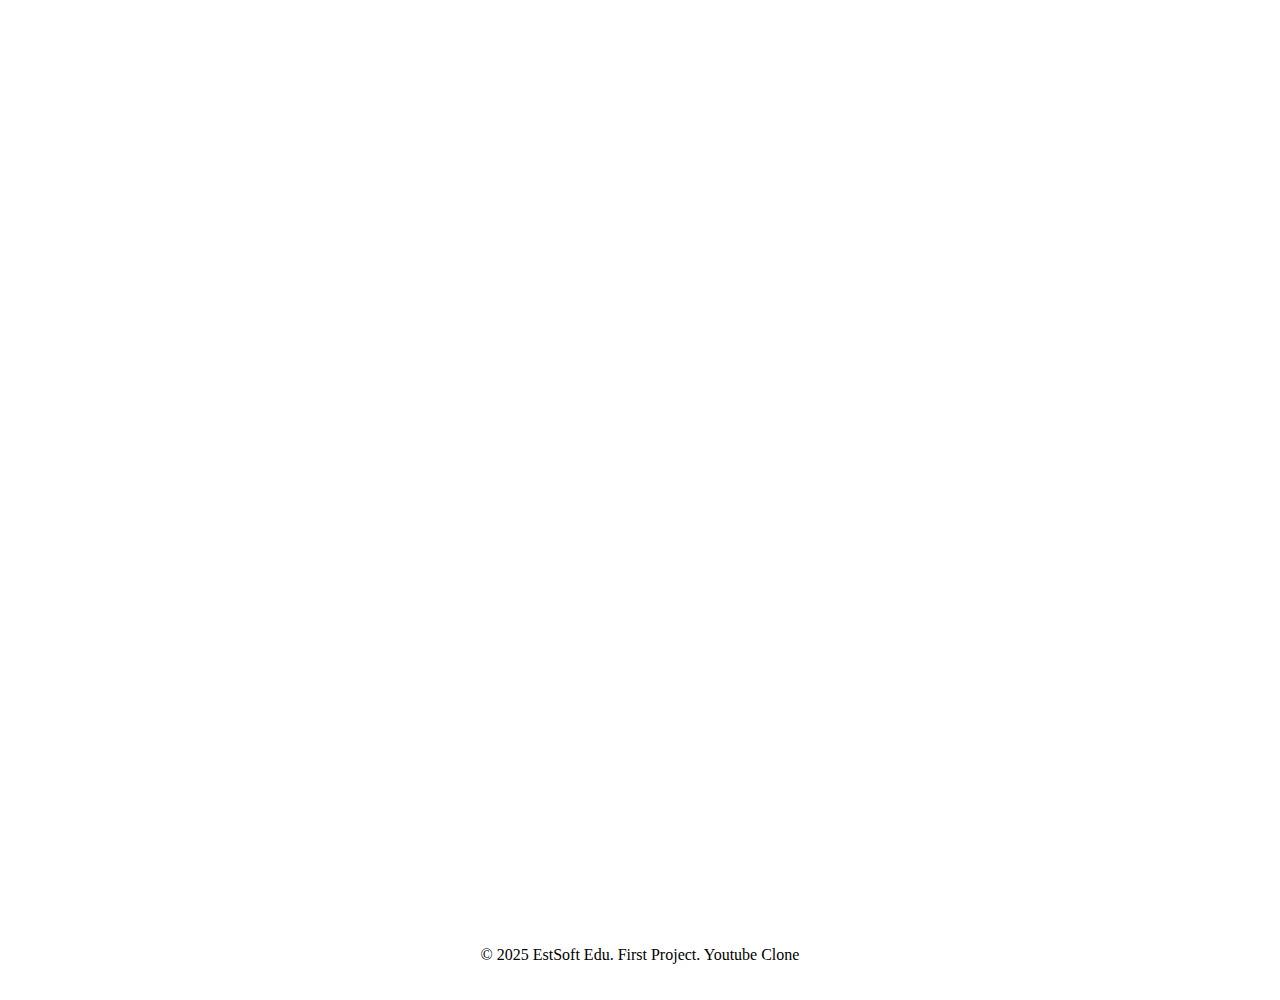
<file: html/index.html>
<!DOCTYPE html>
<html lang="en">
  <head>
    <meta charset="UTF-8" />
    <title>Main</title>
    <!-- 부트스트랩 -->
    <link
      href="https://cdn.jsdelivr.net/npm/bootstrap@5.3.7/dist/css/bootstrap.min.css"
      rel="stylesheet"
      integrity="sha384-LN+7fdVzj6u52u30Kp6M/trliBMCMKTyK833zpbD+pXdCLuTusPj697FH4R/5mcr"
      crossorigin="anonymous"
    />
    <link href="https://cdn.jsdelivr.net/npm/bootstrap-icons@1.10.5/font/bootstrap-icons.css" rel="stylesheet" />
    <link href="../css/common.css" rel="stylesheet" />
    <link href="../css/main.css" rel="stylesheet" />
  </head>
  <body>
    <div id="common"></div>

    <!-- Video List -->
    <main class="">
      <section>
        <div class="container-fluid" id="card-container">
          <div class="row justify-content-start" id="video-list"></div>
        </div>
      </section>
      <section class="notFound d-flex flex-column justify-content-center align-items-center"></section>
    </main>

    <footer class="text-center">
      <p>&copy; 2025 EstSoft Edu. First Project. Youtube Clone</p>
    </footer>

    <!-- 스크립트 -->
    <script
      src="https://cdn.jsdelivr.net/npm/bootstrap@5.3.7/dist/js/bootstrap.bundle.min.js"
      integrity="sha384-ndDqU0Gzau9qJ1lfW4pNLlhNTkCfHzAVBReH9diLvGRem5+R9g2FzA8ZGN954O5Q"
      crossorigin="anonymous"
    ></script>
    <script src="https://code.jquery.com/jquery-3.7.1.slim.min.js" integrity="sha256-kmHvs0B+OpCW5GVHUNjv9rOmY0IvSIRcf7zGUDTDQM8=" crossorigin="anonymous"></script>
    <script src="../js/common.js"></script>
    <script src="../js/main.js"></script>
  </body>
</html>
</file>
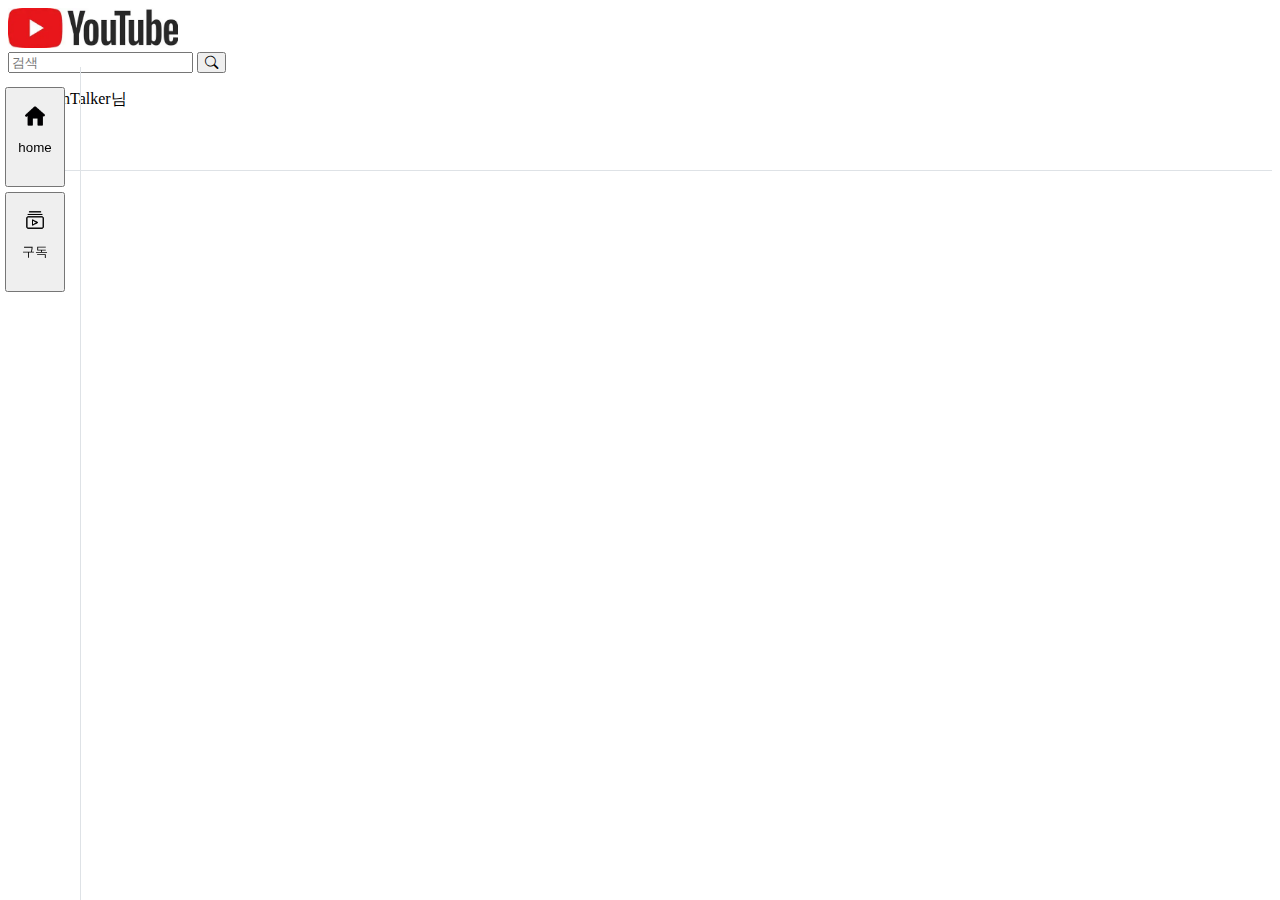
<file: html/main.html>
<!DOCTYPE html>
<html lang="en">
  <head>
    <meta charset="UTF-8" />
    <title>Main</title>
    <!-- 부트스트랩 -->
    <link
      href="https://cdn.jsdelivr.net/npm/bootstrap@5.3.7/dist/css/bootstrap.min.css"
      rel="stylesheet"
      integrity="sha384-LN+7fdVzj6u52u30Kp6M/trliBMCMKTyK833zpbD+pXdCLuTusPj697FH4R/5mcr"
      crossorigin="anonymous"
    />
    <link href="https://cdn.jsdelivr.net/npm/bootstrap-icons@1.10.5/font/bootstrap-icons.css" rel="stylesheet" />
    <link href="../css/common.css" rel="stylesheet" />
    <link href="../css/main.css" rel="stylesheet" />
  </head>
  <body>
    <!-- Header(Navbar) -->
    <header>
      <nav class="navbar fixed-top navbar-expand-lg navbar-light bg-white">
        <div class="container-fluid">
          <a class="navbar-brand" href="main.html">
            <img src="../images/youtube_logo.webp" alt="Logo" width="170" height="40" class="d-inline-block align-text-top ms-3" />
          </a>

          <div class="container" id="search">
            <form id="search-form">
              <div class="input-group rounded-pill border overflow-hidden">
                <input type="text" class="form-control border-0" placeholder="검색" id="search-input" />
                <button type="submit" class="btn bg-white border-0" id="search-btn">
                  <i class="bi bi-search"></i>
                </button>
              </div>
            </form>
          </div>
          <div class="d-flex align-items-center">
            <p class="mb-0 me-2 align-text-center">TooMuchTalker님</p>
            <img src="../images/profile.png" id="profile" alt="프로필 이미지" width="40" height="40" class="d-inline-block align-text-top me-3 rounded-circle" />
          </div>
        </div>
      </nav>
    </header>
    <!-- Aside -->
    <aside class="">
      <button data-ad="main" class="side-btn btn btn-light border-0">
        <img class="icon" src="../images/home2.png" />
        <p class="mb-0">home</p>
      </button>
      <button data-ad="subscribe" class="side-btn btn btn-light border-0">
        <img class="icon" src="../images/sub1.png" />
        <p class="mb-0">구독</p>
      </button>
    </aside>
    <!-- Video List -->
    <main class="">
      <section>
        <div class="container-fluid" id="card-container">
          <div class="row justify-content-start" id="video-list"></div>
        </div>
      </section>
    </main>

    <!-- 스크립트 -->
    <script
      src="https://cdn.jsdelivr.net/npm/bootstrap@5.3.7/dist/js/bootstrap.bundle.min.js"
      integrity="sha384-ndDqU0Gzau9qJ1lfW4pNLlhNTkCfHzAVBReH9diLvGRem5+R9g2FzA8ZGN954O5Q"
      crossorigin="anonymous"
    ></script>
    <script src="https://code.jquery.com/jquery-3.7.1.slim.min.js" integrity="sha256-kmHvs0B+OpCW5GVHUNjv9rOmY0IvSIRcf7zGUDTDQM8=" crossorigin="anonymous"></script>
    <script src="../js/common.js"></script>
    <script src="../js/main.js"></script>
  </body>
</html>
</file>
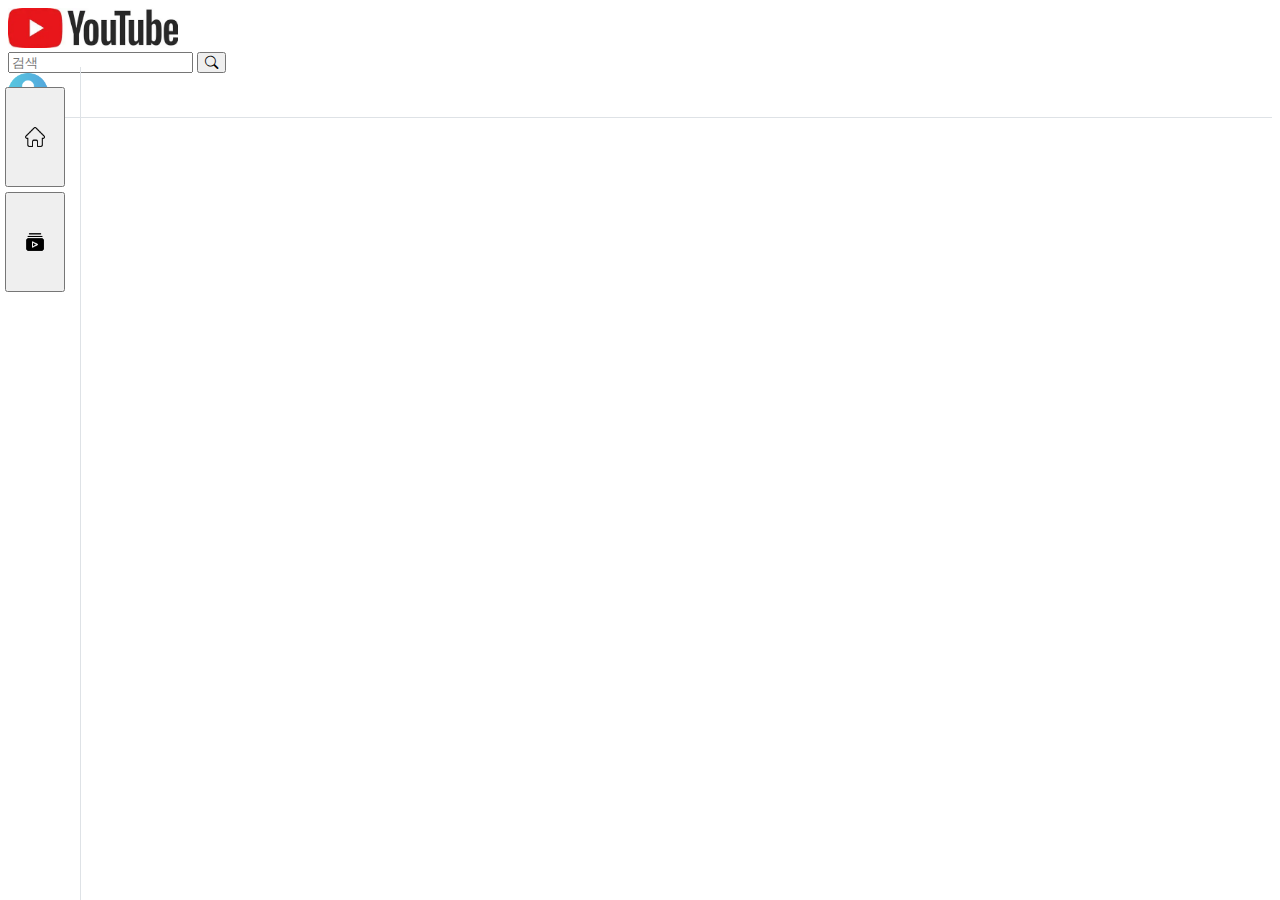
<file: html/subscribe.html>
<!DOCTYPE html>
<html lang="en">
  <head>
    <meta charset="UTF-8" />
    <title>Main</title>
    <!-- 부트스트랩 -->
    <link
      href="https://cdn.jsdelivr.net/npm/bootstrap@5.3.7/dist/css/bootstrap.min.css"
      rel="stylesheet"
      integrity="sha384-LN+7fdVzj6u52u30Kp6M/trliBMCMKTyK833zpbD+pXdCLuTusPj697FH4R/5mcr"
      crossorigin="anonymous"
    />
    <link href="https://cdn.jsdelivr.net/npm/bootstrap-icons@1.10.5/font/bootstrap-icons.css" rel="stylesheet" />
    <link href="../css/common.css" rel="stylesheet" />
    <link href="../css/subscribe.css" rel="stylesheet" />
  </head>
  <body>
    <header>
      <nav class="navbar fixed-top navbar-expand-lg navbar-light bg-white">
        <div class="container-fluid">
          <a class="navbar-brand" href="main.html">
            <img src="../images/youtube_logo.webp" alt="Logo" width="170" height="40" class="d-inline-block align-text-top ms-3" />
          </a>

          <div class="container" id="search">
            <div class="input-group rounded-pill border overflow-hidden">
              <input type="text" class="form-control border-0" placeholder="검색" id="search-input" />
              <button class="btn bg-white border-0" id="search-btn">
                <i class="bi bi-search"></i>
              </button>
            </div>
          </div>

          <img src="../images/profile.png" id="profile" alt="프로필 이미지" width="40" height="40" class="d-inline-block align-text-top me-3 rounded-circle" />
        </div>
      </nav>
    </header>

    <aside class="">
      <button data-ad="main" class="side-btn btn btn-light border-0 d-flex align-items-center justify-content-center">
        <img class="icon" src="../images/home1.png" />
      </button>
      <button data-ad="subscribe" class="side-btn btn btn-light border-0 d-flex align-items-center justify-content-center">
        <img class="icon" src="../images/sub2.png" />
      </button>
    </aside>

    <main class=""></main>

    <!-- 스크립트 -->
    <script
      src="https://cdn.jsdelivr.net/npm/bootstrap@5.3.7/dist/js/bootstrap.bundle.min.js"
      integrity="sha384-ndDqU0Gzau9qJ1lfW4pNLlhNTkCfHzAVBReH9diLvGRem5+R9g2FzA8ZGN954O5Q"
      crossorigin="anonymous"
    ></script>
    <script src="https://code.jquery.com/jquery-3.7.1.slim.min.js" integrity="sha256-kmHvs0B+OpCW5GVHUNjv9rOmY0IvSIRcf7zGUDTDQM8=" crossorigin="anonymous"></script>
    <script src="../js/subscribe.js"></script>
  </body>
</html>
</file>
<file: css/common.css>
body {
  position: relative;
  min-height: 90vh;
}

/* navbar CSS */
nav {
  border-bottom: 1px solid #dee2e6;
}

#search {
  max-width: 30%;
  height: 80%;
}

#profile-name {
  font-weight: bold;
}

/* aside CSS */
aside {
  position: fixed;
  top: 67px;
  left: 0;
  width: 70px;
  height: 100vh;
  padding: 20px 5px;
  border-right: 1px solid #dee2e6;
  overflow: hidden;
}

.side-btn {
  width: 60px;
  height: 100px;
  padding: 0px;
  margin-bottom: 5px;
  display: flex;
  align-items: center;
  justify-content: center;
  flex-direction: column;
}

.icon {
  width: 20px;
  height: 20px;
}

/* main */
main {
  margin-left: 70px !important;
  margin-top: 100px !important;
}

/* card */
.card-container {
  padding: 0px 40px;
  border-bottom: 1px solid rgb(230, 230, 230);
}

.card {
  border-radius: 10px;
  border: none;
  margin-top: 10px;
  margin-bottom: 10px;
}

.card:hover {
  cursor: pointer;
  transform: scale(1.05);
  transition: all 0.3s ease;
  border: 1px solid lightslategray;
}

.thumbnail {
  border-top-left-radius: 10px;
  border-top-right-radius: 10px;
}

.card-title {
  font-weight: bold;
  font-size: 1rem;
}

.card-text {
  font-size: 0.8rem;
}

/* footer */
footer {
  position: absolute;
  bottom: -10vh;
  width: 100%;
  height: 10vh;
  display: flex;
  align-items: center;
  justify-content: center;
}
</file>
<file: css/main.css>
/* 영상 목록 CSS */
section {
  margin-top: 20px;
}

#card-container {
  padding: 0px 20px;
}

.card {
  border-radius: 10px;
  border: none;
  margin-top: 10px;
  margin-bottom: 10px;
}

.card:hover {
  cursor: pointer;
  transform: scale(1.05);
  transition: all 0.3s ease;
  border: 1px solid lightslategray;
}

.thumbnail {
  border-top-left-radius: 10px;
  border-top-right-radius: 10px;
}
</file>
<file: css/subscribe.css>
.creator-info {
  margin-bottom: 10px;
}

section {
  margin-top: 20px;
}
</file>
